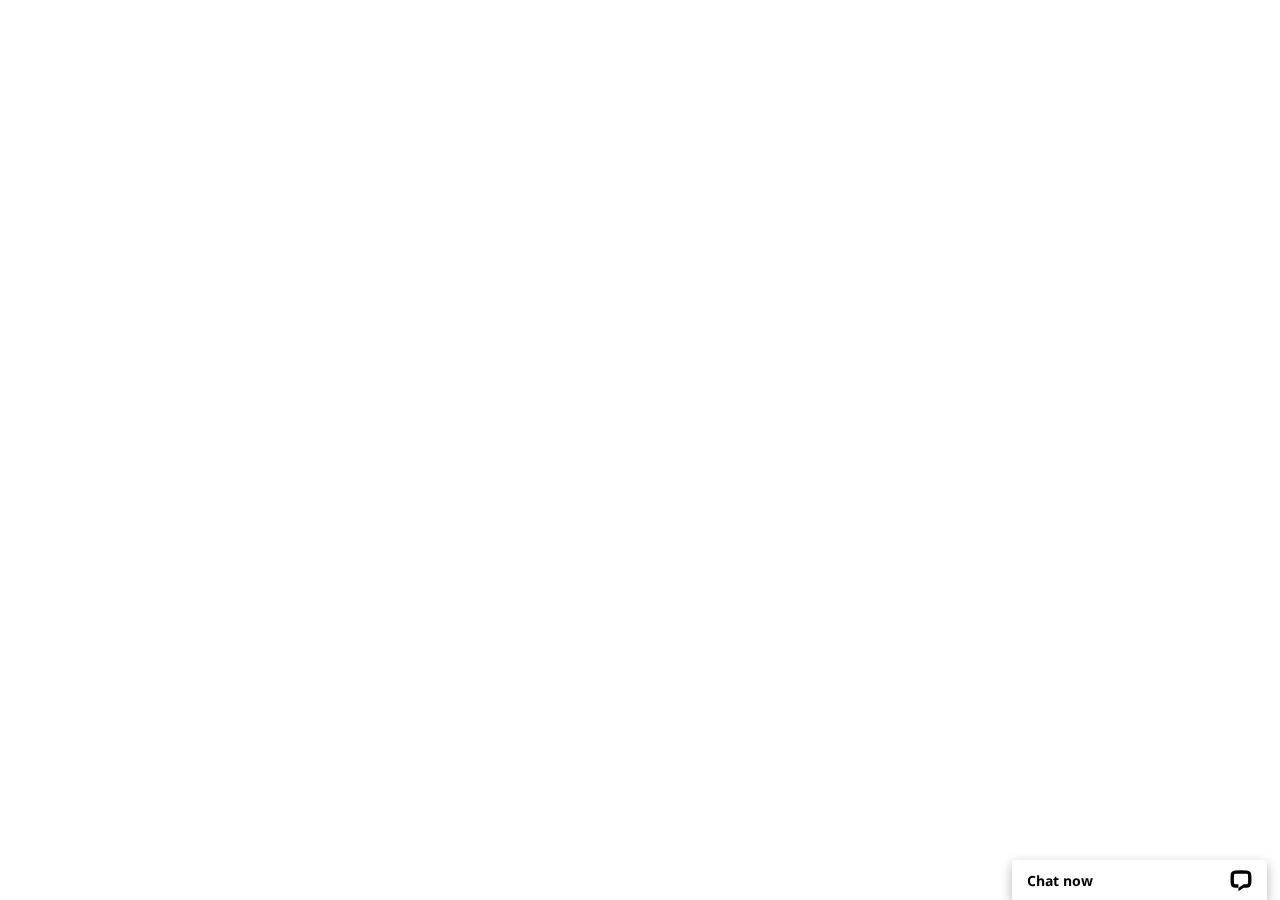
<file: index_6.html>
<!DOCTYPE html>
<html lang="en" data-scrapbook-source="https://secure.livechatinc.com/licence/2506231/v2/open_chat.cgi?license=2506231&amp;group=13&amp;embedded=1&amp;widget_version=3&amp;unique_groups=0" data-scrapbook-create="20201002130151553">
<head>
<meta charset="UTF-8"><meta name="viewport" content="width=device-width,initial-scale=1,shrink-to-fit=no"><meta name="theme-color" content="#000000"><meta name="google" value="notranslate"><link rel="canonical" href="https://secure.livechatinc.com/"><link href="css.css" rel="stylesheet"><title>Contact us via LiveChat!</title><meta name="description" content="Have any questions? Talk with us directly using LiveChat."><meta property="og:type" content="website"><meta property="og:title" content="Contact us via LiveChat!"><meta property="og:description" content="Have any questions? Talk with us directly using LiveChat."><meta property="og:image" content="https://cdn.livechatinc.com/direct-link/livechat-chat-with-us.png"><meta name="twitter:card" content="summary_large_image"><meta name="twitter:title" value="Contact us via LiveChat!"><meta name="twitter:description" value="Have any questions? Talk with us directly using LiveChat."><meta name="twitter:image" content="https://cdn.livechatinc.com/direct-link/livechat-chat-with-us.png"><style>body{font-family:'Noto Sans',sans-serif;padding:0;margin:0;overflow:hidden;-webkit-text-size-adjust:100%}</style><style data-emotion="lc">@-webkit-keyframes animation-1rp5bdi { 
  0% { opacity: 1; }
  50% { opacity: 0.4; }
  100% { opacity: 1; }
}
@keyframes animation-1rp5bdi { 
  0% { opacity: 1; }
  50% { opacity: 0.4; }
  100% { opacity: 1; }
}
.lc-1nmxp41 { animation: 1.5s ease-in-out 0s infinite normal none running animation-1rp5bdi; }
.lc-16ymtnt { width: 32px; height: 32px; fill: currentcolor; }
.lc-1vygauj-enter { opacity: 0; height: 0px; }
.lc-1vygauj-enter.lc-1vygauj-enter-active { opacity: 1; height: 1.2em; transition: height 200ms ease-in-out 0s, opacity 100ms ease-in-out 100ms; }
.lc-1vygauj-exit { opacity: 1; height: 1.2em; }
.lc-1vygauj-exit.lc-1vygauj-exit-active { opacity: 0; height: 0px; transition: height 100ms ease-in-out 100ms, opacity 200ms ease-in-out 0s; }
.lc-1kceafx-enter { opacity: 0; transform: scale(1.2); }
.lc-1kceafx-enter-active { opacity: 1; transform: scale(1); transition: opacity 200ms cubic-bezier(0.14, 0, 0, 1) 0s, transform 200ms cubic-bezier(0.14, 0, 0, 1) 0s; }
.lc-1kceafx-enter-done { opacity: 1; transform: scale(1); }
.lc-1le0op1 { display: block; border-radius: inherit; width: 100%; height: 100%; object-fit: cover; }
.lc-4klygg > :first-child { border-top-left-radius: inherit; border-top-right-radius: inherit; border-bottom-right-radius: 0px; border-bottom-left-radius: 0px; }
.lc-4klygg > :last-child { border-top-left-radius: 0px; border-top-right-radius: 0px; border-bottom-right-radius: inherit; border-bottom-left-radius: inherit; }
.lc-4klygg > :first-child:last-child { border-radius: inherit; }
.lc-1itv5e3 { margin-bottom: 4px; }
.lc-i6bazn { overflow: hidden; }
.lc-1n9fze6 { width: 230px; }
.lc-1xhj18k { display: flex; flex-direction: row; }
.lc-19vlnrv { max-width: 110px; }
.lc-fol00x { }
.lc-fol00x::-webkit-scrollbar { display: none; }
.lc-ygp2zs { margin: 0px 4px 8px; padding: 8px; border-radius: 6px !important; }
.lc-cml1ma-enter, .lc-cml1ma-appear { opacity: 0; transform: translateY(8px); }
.lc-cml1ma-enter-active, .lc-cml1ma-appear-active { opacity: 1; transform: translateY(0px); transition: opacity 100ms ease-in 0s, transform 200ms ease-in 0s; }
.lc-cml1ma-exit { opacity: 1; transform: translateY(0px); }
.lc-cml1ma-exit-active { opacity: 0; transform: translateY(8px); transition: opacity 100ms ease-in 0s, transform 200ms ease-in 0s; }
@-webkit-keyframes animation-pyf07u { 
  100% { stroke-dashoffset: 0; }
}
@keyframes animation-pyf07u { 
  100% { stroke-dashoffset: 0; }
}
.lc-1rm320t { fill: none; stroke: currentcolor; stroke-width: 2; stroke-linecap: round; stroke-linejoin: round; animation-fill-mode: forwards; animation-name: animation-pyf07u; animation-duration: 0.5s; animation-iteration-count: 1; animation-timing-function: cubic-bezier(0, 0, 1, 1); stroke-dasharray: 9.7; stroke-dashoffset: 9.7; }
@-webkit-keyframes animation-12u11yc { 
  75% { transform: translate(16px, 16px) rotate(0deg) translate(-16px, -16px); }
  91.67% { transform: translate(16px, 16px) rotate(180deg) translate(-16px, -16px); }
  0% { transform: translate(16px, 16px) rotate(0deg) translate(-16px, -16px); }
  100% { transform: translate(16px, 16px) rotate(180deg) translate(-16px, -16px); }
}
@keyframes animation-12u11yc { 
  75% { transform: translate(16px, 16px) rotate(0deg) translate(-16px, -16px); }
  91.67% { transform: translate(16px, 16px) rotate(180deg) translate(-16px, -16px); }
  0% { transform: translate(16px, 16px) rotate(0deg) translate(-16px, -16px); }
  100% { transform: translate(16px, 16px) rotate(180deg) translate(-16px, -16px); }
}
.lc-glm0gx { fill: none; transform: translate(16px, 16px) rotate(0deg) translate(-16px, -16px); animation-fill-mode: backwards; animation-timing-function: cubic-bezier(0, 0, 1, 1); animation-name: animation-12u11yc; }
.lc-7h6g5e { stroke: currentcolor; stroke-width: 2; }
@-webkit-keyframes animation-1grou3o { 
  0% { transform: translate(16px, 15px) scale(1, 1) translate(-16px, -15px); }
  61.67% { transform: translate(16px, 15px) scale(0, 0) translate(-16px, -15px); }
  63.33% { transform: translate(16px, 15px) scale(1, 1) translate(-16px, -15px); }
  100% { transform: translate(16px, 15px) scale(1, 1) translate(-16px, -15px); }
}
@keyframes animation-1grou3o { 
  0% { transform: translate(16px, 15px) scale(1, 1) translate(-16px, -15px); }
  61.67% { transform: translate(16px, 15px) scale(0, 0) translate(-16px, -15px); }
  63.33% { transform: translate(16px, 15px) scale(1, 1) translate(-16px, -15px); }
  100% { transform: translate(16px, 15px) scale(1, 1) translate(-16px, -15px); }
}
.lc-15xggm3 { transform: translate(16px, 15px) scale(1, 1) translate(-16px, -15px); animation-fill-mode: backwards; animation-name: animation-1grou3o; animation-timing-function: cubic-bezier(0.42, 0, 1, 1); }
@-webkit-keyframes animation-14sa7vk { 
  58.33% { opacity: 1; }
  60% { opacity: 0; }
  91.67% { opacity: 0; }
  96.67% { opacity: 1; }
  0% { opacity: 1; }
  100% { opacity: 1; }
}
@keyframes animation-14sa7vk { 
  58.33% { opacity: 1; }
  60% { opacity: 0; }
  91.67% { opacity: 0; }
  96.67% { opacity: 1; }
  0% { opacity: 1; }
  100% { opacity: 1; }
}
.lc-j1fz33 { fill: currentcolor; opacity: 1; animation-fill-mode: backwards; animation-timing-function: cubic-bezier(0, 0, 1, 1); animation-name: animation-14sa7vk; }
@-webkit-keyframes animation-1l04sat { 
  0% { stroke-dashoffset: 12; }
  68.33% { stroke-dashoffset: -6; }
  100% { stroke-dashoffset: -6; }
}
@keyframes animation-1l04sat { 
  0% { stroke-dashoffset: 12; }
  68.33% { stroke-dashoffset: -6; }
  100% { stroke-dashoffset: -6; }
}
@-webkit-keyframes animation-14f8cgw { 
  0% { stroke-dasharray: 6, 0, 6, 6; }
  100% { stroke-dasharray: 6, 0, 6, 6; }
}
@keyframes animation-14f8cgw { 
  0% { stroke-dasharray: 6, 0, 6, 6; }
  100% { stroke-dasharray: 6, 0, 6, 6; }
}
.lc-110rmr0 { stroke: currentcolor; stroke-width: 2; stroke-dashoffset: 12; stroke-dasharray: 6, 0, 6, 6; animation-fill-mode: backwards, backwards; animation-timing-function: cubic-bezier(0.42, 0, 1, 1), cubic-bezier(0, 0, 1, 1); animation-name: animation-1l04sat, animation-14f8cgw; }
@-webkit-keyframes animation-4dzkux { 
  0% { transform: translate(16px, 24px) translate(-16px, -24px) translate(0px, 2px); }
  40% { transform: translate(16px, 24px) translate(-16px, -24px) translate(0px, 0px); }
  75% { transform: translate(16px, 24px) translate(-16px, -24px) translate(0px, 0px); }
  76.67% { transform: translate(16px, 24px) translate(-16px, -24px) translate(-2px, 0px); }
  78.33% { transform: translate(16px, 24px) translate(-16px, -24px) translate(-4px, -1px); }
  81.67% { transform: translate(16px, 24px) translate(-16px, -24px) translate(-8px, -6px); }
  83.33% { transform: translate(16px, 24px) translate(-16px, -24px) translate(-8px, -8px); }
  85% { transform: translate(16px, 24px) translate(-16px, -24px) translate(-8px, -11px); }
  88.33% { transform: translate(16px, 24px) translate(-16px, -24px) translate(-4px, -13px); }
  91.67% { transform: translate(16px, 24px) translate(-16px, -24px) translate(0px, -13px); }
  96.67% { transform: translate(16px, 24px) translate(-16px, -24px) translate(0px, -11px); }
  100% { transform: translate(16px, 24px) translate(-16px, -24px) translate(0px, -11px); }
}
@keyframes animation-4dzkux { 
  0% { transform: translate(16px, 24px) translate(-16px, -24px) translate(0px, 2px); }
  40% { transform: translate(16px, 24px) translate(-16px, -24px) translate(0px, 0px); }
  75% { transform: translate(16px, 24px) translate(-16px, -24px) translate(0px, 0px); }
  76.67% { transform: translate(16px, 24px) translate(-16px, -24px) translate(-2px, 0px); }
  78.33% { transform: translate(16px, 24px) translate(-16px, -24px) translate(-4px, -1px); }
  81.67% { transform: translate(16px, 24px) translate(-16px, -24px) translate(-8px, -6px); }
  83.33% { transform: translate(16px, 24px) translate(-16px, -24px) translate(-8px, -8px); }
  85% { transform: translate(16px, 24px) translate(-16px, -24px) translate(-8px, -11px); }
  88.33% { transform: translate(16px, 24px) translate(-16px, -24px) translate(-4px, -13px); }
  91.67% { transform: translate(16px, 24px) translate(-16px, -24px) translate(0px, -13px); }
  96.67% { transform: translate(16px, 24px) translate(-16px, -24px) translate(0px, -11px); }
  100% { transform: translate(16px, 24px) translate(-16px, -24px) translate(0px, -11px); }
}
.lc-140jauh { transform: translate(16px, 24px) translate(-16px, -24px) translate(0px, 2px); animation-fill-mode: backwards; animation-timing-function: cubic-bezier(0, 0, 1, 1); animation-name: animation-4dzkux; }
@-webkit-keyframes animation-i6pm3c { 
  75% { transform: translate(16px, 24px) rotate(0deg) translate(-16px, -24px); }
  78.33% { transform: translate(16px, 24px) rotate(36deg) translate(-16px, -24px); }
  83.33% { transform: translate(16px, 24px) rotate(90deg) translate(-16px, -24px); }
  91.67% { transform: translate(16px, 24px) rotate(180deg) translate(-16px, -24px); }
  0% { transform: translate(16px, 24px) rotate(0deg) translate(-16px, -24px); }
  100% { transform: translate(16px, 24px) rotate(180deg) translate(-16px, -24px); }
}
@keyframes animation-i6pm3c { 
  75% { transform: translate(16px, 24px) rotate(0deg) translate(-16px, -24px); }
  78.33% { transform: translate(16px, 24px) rotate(36deg) translate(-16px, -24px); }
  83.33% { transform: translate(16px, 24px) rotate(90deg) translate(-16px, -24px); }
  91.67% { transform: translate(16px, 24px) rotate(180deg) translate(-16px, -24px); }
  0% { transform: translate(16px, 24px) rotate(0deg) translate(-16px, -24px); }
  100% { transform: translate(16px, 24px) rotate(180deg) translate(-16px, -24px); }
}
.lc-1ivj1jy { transform: translate(16px, 24px) rotate(0deg) translate(-16px, -24px); animation-fill-mode: backwards; animation-timing-function: cubic-bezier(0, 0, 1, 1); animation-name: animation-i6pm3c; }
@-webkit-keyframes animation-orlkzl { 
  0% { transform: translate(16px, 24px) scale(1, 1) translate(-16px, -24px); }
  40% { transform: translate(16px, 24px) scale(1, 1.4) translate(-16px, -24px); }
  68.33% { transform: translate(16px, 24px) scale(1, 1.6) translate(-16px, -24px); }
  86.67% { transform: translate(16px, 24px) scale(1, 1.6) translate(-16px, -24px); }
  88.33% { transform: translate(16px, 24px) scale(1, 1.4) translate(-16px, -24px); }
  91.67% { transform: translate(16px, 24px) scale(0.8, 1.3) translate(-16px, -24px); }
  96.67% { transform: translate(16px, 24px) scale(0.45, 1.6) translate(-16px, -24px); }
  100% { transform: translate(16px, 24px) scale(0.45, 1.6) translate(-16px, -24px); }
}
@keyframes animation-orlkzl { 
  0% { transform: translate(16px, 24px) scale(1, 1) translate(-16px, -24px); }
  40% { transform: translate(16px, 24px) scale(1, 1.4) translate(-16px, -24px); }
  68.33% { transform: translate(16px, 24px) scale(1, 1.6) translate(-16px, -24px); }
  86.67% { transform: translate(16px, 24px) scale(1, 1.6) translate(-16px, -24px); }
  88.33% { transform: translate(16px, 24px) scale(1, 1.4) translate(-16px, -24px); }
  91.67% { transform: translate(16px, 24px) scale(0.8, 1.3) translate(-16px, -24px); }
  96.67% { transform: translate(16px, 24px) scale(0.45, 1.6) translate(-16px, -24px); }
  100% { transform: translate(16px, 24px) scale(0.45, 1.6) translate(-16px, -24px); }
}
.lc-1qe6rdv { transform: translate(16px, 24px) scale(1, 1) translate(-16px, -24px); animation-fill-mode: backwards; animation-timing-function: cubic-bezier(0, 0, 1, 1); animation-name: animation-orlkzl; }
@-webkit-keyframes animation-18k7r7t { 
  75% { opacity: 1; }
  0% { opacity: 1; }
  100% { opacity: 1; }
}
@keyframes animation-18k7r7t { 
  75% { opacity: 1; }
  0% { opacity: 1; }
  100% { opacity: 1; }
}
.lc-1h1gal5 { fill: currentcolor; opacity: 1; animation-fill-mode: backwards; animation-timing-function: cubic-bezier(0, 0, 1, 1); animation-name: animation-18k7r7t; }
.lc-3pke62 * { animation-duration: 2s; animation-iteration-count: infinite; animation-timing-function: cubic-bezier(0, 0, 1, 1); }
.lc-q2y3yl { color: inherit; }
.lc-bh4wo8 { object-fit: cover; width: 100%; height: 100%; }
.lc-1w0dj62 { padding-top: 0.5em; }
.lc-1nkc6b9 { padding-bottom: 0.5em; }
@-webkit-keyframes animation-anhvkv { 
  100% { opacity: 0.3; }
}
@keyframes animation-anhvkv { 
  100% { opacity: 0.3; }
}
.lc-la3nd4 { font-size: 1.5rem; }
.lc-31jnla { max-width: 255px; cursor: pointer; }
@-webkit-keyframes animation-1fn2epw { 
  0%, 66.67%, 100% { transform: translate(0px, 0px); }
  6.67% { transform: translate(0px, -8px); }
  13.33%, 20% { transform: translate(0px, -10px); }
  26.67% { transform: translate(0px, -6px); }
  33.33% { transform: translate(0px, -2px); }
  40% { transform: translate(0px, 3px); }
  46.67% { transform: translate(0px, 2px); }
  53.33% { transform: translate(0px, -1px); }
}
@keyframes animation-1fn2epw { 
  0%, 66.67%, 100% { transform: translate(0px, 0px); }
  6.67% { transform: translate(0px, -8px); }
  13.33%, 20% { transform: translate(0px, -10px); }
  26.67% { transform: translate(0px, -6px); }
  33.33% { transform: translate(0px, -2px); }
  40% { transform: translate(0px, 3px); }
  46.67% { transform: translate(0px, 2px); }
  53.33% { transform: translate(0px, -1px); }
}
@-webkit-keyframes animation-188vgt8 { 
  0%, 6.67%, 73.33%, 100% { transform: translate(0px, 0px); }
  13.33% { transform: translate(0px, -8px); }
  20%, 26.67% { transform: translate(0px, -10px); }
  33.33% { transform: translate(0px, -6px); }
  40% { transform: translate(0px, -2px); }
  46.67% { transform: translate(0px, 3px); }
  53.33% { transform: translate(0px, 2px); }
  60% { transform: translate(0px, -1px); }
}
@keyframes animation-188vgt8 { 
  0%, 6.67%, 73.33%, 100% { transform: translate(0px, 0px); }
  13.33% { transform: translate(0px, -8px); }
  20%, 26.67% { transform: translate(0px, -10px); }
  33.33% { transform: translate(0px, -6px); }
  40% { transform: translate(0px, -2px); }
  46.67% { transform: translate(0px, 3px); }
  53.33% { transform: translate(0px, 2px); }
  60% { transform: translate(0px, -1px); }
}
@-webkit-keyframes animation-11sr958 { 
  0%, 13.33%, 80%, 100% { transform: translate(0px, 0px); }
  20% { transform: translate(0px, -8px); }
  26.67%, 33.33% { transform: translate(0px, -10px); }
  40% { transform: translate(0px, -6px); }
  46.67% { transform: translate(0px, -2px); }
  53.33% { transform: translate(0px, 3px); }
  60% { transform: translate(0px, 2px); }
  66.67% { transform: translate(0px, -1px); }
}
@keyframes animation-11sr958 { 
  0%, 13.33%, 80%, 100% { transform: translate(0px, 0px); }
  20% { transform: translate(0px, -8px); }
  26.67%, 33.33% { transform: translate(0px, -10px); }
  40% { transform: translate(0px, -6px); }
  46.67% { transform: translate(0px, -2px); }
  53.33% { transform: translate(0px, 3px); }
  60% { transform: translate(0px, 2px); }
  66.67% { transform: translate(0px, -1px); }
}
.lc-10i223u { overflow: hidden; margin-bottom: 0px; }
.lc-iwfo55 { padding: 0px; width: 100%; display: flex; -webkit-box-pack: center; justify-content: center; -webkit-box-align: center; align-items: center; }
.lc-y1kcm0 { align-items: flex-end; }
.lc-ali80x { order: 1; }
.lc-rblu4c { z-index: 999; position: absolute; top: 0px; left: 0px; right: 0px; bottom: 0px; border-radius: inherit; }
.lc-1v88l48 { margin: 0px; background: transparent; }
.lc-176ty9k { position: absolute; pointer-events: none; right: 0px; top: calc(50% - 16px); }
@-webkit-keyframes animation-zx8azy { 
  0% { opacity: 0; }
  33.33% { opacity: 1; }
  100% { opacity: 1; }
}
@keyframes animation-zx8azy { 
  0% { opacity: 0; }
  33.33% { opacity: 1; }
  100% { opacity: 1; }
}
@-webkit-keyframes animation-1f20b7v { 
  0% { stroke-dashoffset: 10; }
  33.33% { stroke-dashoffset: 10; }
  77.78% { stroke-dashoffset: 0; }
  100% { stroke-dashoffset: 0; }
}
@keyframes animation-1f20b7v { 
  0% { stroke-dashoffset: 10; }
  33.33% { stroke-dashoffset: 10; }
  77.78% { stroke-dashoffset: 0; }
  100% { stroke-dashoffset: 0; }
}
@-webkit-keyframes animation-1ldmrm3 { 
  0% { transform: scale(0, 0); }
  50% { transform: scale(1.1, 1.1); }
  66.67% { transform: scale(1.1, 1.1); }
  83.33% { transform: scale(0.95, 0.95); }
  100% { transform: scale(1, 1); }
}
@keyframes animation-1ldmrm3 { 
  0% { transform: scale(0, 0); }
  50% { transform: scale(1.1, 1.1); }
  66.67% { transform: scale(1.1, 1.1); }
  83.33% { transform: scale(0.95, 0.95); }
  100% { transform: scale(1, 1); }
}
@-webkit-keyframes animation-1hx7kb3 { 
  0% { opacity: 0; }
  83.33% { opacity: 1; }
  100% { opacity: 1; }
}
@keyframes animation-1hx7kb3 { 
  0% { opacity: 0; }
  83.33% { opacity: 1; }
  100% { opacity: 1; }
}
@-webkit-keyframes animation-xnrbr3 { 
  0% { transform: rotate(-90deg); }
  100% { transform: rotate(270deg); }
}
@keyframes animation-xnrbr3 { 
  0% { transform: rotate(-90deg); }
  100% { transform: rotate(270deg); }
}
.lc-xi606m { text-align: center; }
.lc-67e5f8 { font-size: inherit; }
.lc-1xzanuf { margin-right: 0px; }
.lc-1tyndxa { -webkit-box-pack: center; justify-content: center; }
.lc-413hfa { -webkit-box-pack: center; justify-content: center; flex: 1 1 0%; }
.lc-vlxhr4 { -webkit-box-pack: center; justify-content: center; min-width: auto; }
.lc-e2uouv-enter, .lc-e2uouv-appear { transform: translateY(-100%); }
.lc-e2uouv-enter-active, .lc-e2uouv-appear-active, .lc-e2uouv-enter-done, .lc-e2uouv-appear-done { transform: translateY(0px); transition: transform 150ms cubic-bezier(0.14, 0, 0, 1) 0s; }
.lc-e2uouv-exit { transform: translateY(0px); }
.lc-e2uouv-exit-active { transform: translateY(-100%); transition: transform 150ms cubic-bezier(0.14, 0, 0, 1) 0s; }
.lc-3n7l19 { transition: opacity 100ms ease-in-out 0s; position: relative; }
.lc-6su6fj { flex-shrink: 0; }
.lc-nnsuga { border: none; margin: 0px; padding: 0px; max-height: 100%; }
.lc-uwwqev { width: 100%; height: 100%; }
.lc-bcp7lh { -webkit-line-clamp: 3; -webkit-box-orient: vertical; -webkit-box-pack: center; display: -webkit-box; text-overflow: ellipsis; overflow: hidden; }
.lc-j5fi22 { padding: 0px; }
.lc-j5fi22 svg * { transition: fill 100ms ease-in-out 0s; }
.lc-k008qs { display: flex; }
.lc-4g6ai3 { cursor: pointer; }
.lc-ducv57 { width: 100%; height: auto; }
.lc-131wcsq { padding-left: 4px; }
.lc-1qeyfuh { margin-top: 6px; max-width: 100%; }
.lc-e2v18t { transform: scaleX(-1); }
.lc-1asu68f { background: transparent; overscroll-behavior: contain; position: absolute; top: 0px; bottom: 0px; left: 0px; right: 0px; }
.lc-10w0tkk { position: absolute; bottom: 0px; left: 50%; z-index: 3; transform: translate(-50%, 50%); }
.lc-8atqhb { width: 100%; }
@-webkit-keyframes animation-2kpvbj { 
  50% { opacity: 0; }
}
@keyframes animation-2kpvbj { 
  50% { opacity: 0; }
}
.lc-vqwb5n { background: currentcolor; opacity: 0.3; animation: 1.5s linear 0s infinite normal none running animation-2kpvbj; }
.lc-rp6jvu { background: currentcolor; opacity: 0.3; animation: 1.5s linear 0s infinite normal none running animation-2kpvbj; }
.lc-12z0wuy { margin-right: 8px; }
.lc-1fuy1ir-enter { opacity: 0; }
.lc-1fuy1ir-enter [role="menuitem"], .lc-1fuy1ir-enter [role="menuitemcheckbox"] { transform: translate3d(0px, 20%, 0px); }
.lc-1fuy1ir-enter-active { opacity: 1; transition: opacity 100ms ease-in-out 0s; }
.lc-1fuy1ir-enter-active [role="menuitem"], .lc-1fuy1ir-enter-active [role="menuitemcheckbox"] { transform: translate3d(0px, 0%, 0px); transition: transform 200ms ease 0s; }
.lc-1fuy1ir-exit { opacity: 1; }
.lc-1fuy1ir-exit [role="menuitem"], .lc-1fuy1ir-exit [role="menuitemcheckbox"] { transform: translate3d(0px, 0%, 0px); }
.lc-1fuy1ir-exit-active { opacity: 0; transition: opacity 200ms ease-in-out 0s; }
.lc-1fuy1ir-exit-active [role="menuitem"], .lc-1fuy1ir-exit-active [role="menuitemcheckbox"] { transform: translate3d(0px, 20%, 0px); transition: transform 200ms ease 0s; }
.lc-f6cw4l { overflow: hidden; -webkit-box-flex: 0; flex-grow: 0; text-align: left; padding: 0px 0.8em; font-weight: 700; display: flex; -webkit-box-align: center; align-items: center; transition: background-color 0.3s ease 0s; }
.lc-1xypejv-enter { opacity: 0; transform: translate3d(0px, 100%, 0px); }
.lc-1xypejv-enter.lc-1xypejv-enter-active { opacity: 1; transform: translate3d(0px, 0%, 0px); transition: opacity 140ms ease 200ms, transform 140ms ease 200ms; }
.lc-1xypejv-exit { opacity: 1; transform: translate3d(0px, 0%, 0px); }
.lc-1xypejv-exit.lc-1xypejv-exit-active { opacity: 0; transform: translate3d(0px, 100%, 0px); transition: opacity 140ms ease 0s, transform 140ms ease 0s; }
#widget-global-qjmw0wjjuo * { font-family: "Noto Sans", sans-serif; box-sizing: border-box; -webkit-font-smoothing: antialiased; -webkit-tap-highlight-color: transparent; }
.lc-1ybkea1 { padding: 0.8em 0.8em 0px; max-width: 100%; position: absolute; bottom: 0px; z-index: 2; display: flex; -webkit-box-pack: end; justify-content: flex-end; align-items: flex-end; will-change: width, height, transform, opacity; backface-visibility: hidden; right: 0px; }
.lc-rchvvg { display: flex; flex-direction: column; min-width: 0px; }
.lc-120yqim { display: flex; min-width: 0px; flex-direction: row-reverse; }
.lc-ehifke { display: flex; min-width: 0px; flex-direction: row-reverse; align-items: flex-end; }
.lc-1rocu4b { position: relative; width: 255px; box-shadow: rgba(0, 0, 0, 0.3) 0px 4px 12px; background: rgb(255, 255, 255); display: flex; padding: 0px 0.9em; -webkit-box-align: center; align-items: center; border-radius: 4px 4px 0px 0px; height: 40px; color: rgb(0, 0, 0); }
.lc-1rocu4b:hover { cursor: pointer; }
.lc-1rocu4b:focus { outline-style: none; }
.lc-1w6ylul { margin: 1em 4px 1em 0px; -webkit-box-flex: 1; flex-grow: 1; font-weight: 700; font-size: 0.9em; white-space: nowrap; overflow: hidden; text-overflow: ellipsis; }
.lc-1s5zw9x { display: flex; width: 24px; height: 24px; -webkit-box-align: center; align-items: center; -webkit-box-pack: center; justify-content: center; }
.lc-7k0k54 { position: relative; transition: transform 200ms cubic-bezier(0.18, 0.89, 0.32, 1.28) 50ms; display: flex; width: 24px; height: 24px; -webkit-box-align: center; align-items: center; -webkit-box-pack: center; justify-content: center; transform: scale(1); }
.lc-1usdo54 { display: inline-block; flex-shrink: 0; width: 1em; height: 1em; font-size: 1.5rem; user-select: none; fill: currentcolor; }
.lc-16qdtho { opacity: 1; transform: scale(1); transform-origin: 50% 50%; transition: all 200ms cubic-bezier(0.18, 0.89, 0.32, 1.28) 50ms; }
.lc-vkil3o { position: absolute; z-index: 1; left: 0px; right: 0px; bottom: 1px; transition: opacity 150ms cubic-bezier(0.33, 0, 0.67, 1) 50ms; display: flex; width: 24px; height: 24px; -webkit-box-align: center; align-items: center; -webkit-box-pack: center; justify-content: center; opacity: 0; }</style>
</head>
<body><noscript>You need to enable JavaScript to run this app.</noscript><div id="root" style="width:100%;height:100%"><div id="widget-global-qjmw0wjjuo"><div><div dir="ltr" role="main" class="lc-1ybkea1 eqd5v0k0 lc-1xypejv-appear-done lc-1xypejv-enter-done" style="width: 100%; height: 100%;"><div class="lc-rchvvg ek650k30"><div dir="ltr" class="lc-120yqim e108e6fy0"></div><div dir="ltr" class="lc-ehifke e108e6fy0"><div role="button" tabindex="0" aria-label="Open LiveChat chat widget" class="lc-1rocu4b e16i86ec0"><p class="lc-1w6ylul e16i86ec1">Chat now</p><div aria-hidden="true" class="lc-7k0k54 e1dmt1bi0"><svg color="inherit" class="lc-1usdo54" viewBox="0 0 32 32"><path fill="#020202" d="M12.63,26.46H8.83a6.61,6.61,0,0,1-6.65-6.07,89.05,89.05,0,0,1,0-11.2A6.5,6.5,0,0,1,8.23,3.25a121.62,121.62,0,0,1,15.51,0A6.51,6.51,0,0,1,29.8,9.19a77.53,77.53,0,0,1,0,11.2,6.61,6.61,0,0,1-6.66,6.07H19.48L12.63,31V26.46"></path><path fill="#ffffff" d="M19.57,21.68h3.67a2.08,2.08,0,0,0,2.11-1.81,89.86,89.86,0,0,0,0-10.38,1.9,1.9,0,0,0-1.84-1.74,113.15,113.15,0,0,0-15,0A1.9,1.9,0,0,0,6.71,9.49a74.92,74.92,0,0,0-.06,10.38,2,2,0,0,0,2.1,1.81h3.81V26.5Z" class="lc-16qdtho e1nep2br0"></path></svg><div class="lc-vkil3o e1dmt1bi1"></div></div></div></div></div></div></div></div><div><div role="log" aria-live="assertive" style="border: 0px; clip: rect(0px, 0px, 0px, 0px); height: 1px; margin: -1px; overflow: hidden; white-space: nowrap; padding: 0px; width: 1px; position: absolute;"></div><div role="log" aria-live="assertive" style="border: 0px; clip: rect(0px, 0px, 0px, 0px); height: 1px; margin: -1px; overflow: hidden; white-space: nowrap; padding: 0px; width: 1px; position: absolute;"></div><div role="log" aria-live="polite" style="border: 0px; clip: rect(0px, 0px, 0px, 0px); height: 1px; margin: -1px; overflow: hidden; white-space: nowrap; padding: 0px; width: 1px; position: absolute;"></div><div role="log" aria-live="polite" style="border: 0px; clip: rect(0px, 0px, 0px, 0px); height: 1px; margin: -1px; overflow: hidden; white-space: nowrap; padding: 0px; width: 1px; position: absolute;"></div></div></div><div style="visibility:hidden;position:fixed;z-index:-1;pointer-events:none" aria-hidden="true">gimme <span style="font-weight:700">fonts</span></div></body>
</html>
</file>
<file: css.css>
/* cyrillic-ext */
@font-face {
  font-family: 'Noto Sans';
  font-style: normal;
  font-weight: 400;
  font-display: swap;
  src: local('Noto Sans'), local('NotoSans'), url("o-0IIpQlx3QUlC5A4PNr6DRASf6M7VBj.woff2") format('woff2');
  unicode-range: U+0460-052F, U+1C80-1C88, U+20B4, U+2DE0-2DFF, U+A640-A69F, U+FE2E-FE2F;
}
/* cyrillic */
@font-face {
  font-family: 'Noto Sans';
  font-style: normal;
  font-weight: 400;
  font-display: swap;
  src: local('Noto Sans'), local('NotoSans'), url("o-0IIpQlx3QUlC5A4PNr4TRASf6M7VBj.woff2") format('woff2');
  unicode-range: U+0400-045F, U+0490-0491, U+04B0-04B1, U+2116;
}
/* devanagari */
@font-face {
  font-family: 'Noto Sans';
  font-style: normal;
  font-weight: 400;
  font-display: swap;
  src: local('Noto Sans'), local('NotoSans'), url("o-0IIpQlx3QUlC5A4PNr5DRASf6M7VBj.woff2") format('woff2');
  unicode-range: U+0900-097F, U+1CD0-1CF6, U+1CF8-1CF9, U+200C-200D, U+20A8, U+20B9, U+25CC, U+A830-A839, U+A8E0-A8FB;
}
/* greek-ext */
@font-face {
  font-family: 'Noto Sans';
  font-style: normal;
  font-weight: 400;
  font-display: swap;
  src: local('Noto Sans'), local('NotoSans'), url("o-0IIpQlx3QUlC5A4PNr6TRASf6M7VBj.woff2") format('woff2');
  unicode-range: U+1F00-1FFF;
}
/* greek */
@font-face {
  font-family: 'Noto Sans';
  font-style: normal;
  font-weight: 400;
  font-display: swap;
  src: local('Noto Sans'), local('NotoSans'), url("o-0IIpQlx3QUlC5A4PNr5jRASf6M7VBj.woff2") format('woff2');
  unicode-range: U+0370-03FF;
}
/* vietnamese */
@font-face {
  font-family: 'Noto Sans';
  font-style: normal;
  font-weight: 400;
  font-display: swap;
  src: local('Noto Sans'), local('NotoSans'), url("o-0IIpQlx3QUlC5A4PNr6jRASf6M7VBj.woff2") format('woff2');
  unicode-range: U+0102-0103, U+0110-0111, U+0128-0129, U+0168-0169, U+01A0-01A1, U+01AF-01B0, U+1EA0-1EF9, U+20AB;
}
/* latin-ext */
@font-face {
  font-family: 'Noto Sans';
  font-style: normal;
  font-weight: 400;
  font-display: swap;
  src: local('Noto Sans'), local('NotoSans'), url("o-0IIpQlx3QUlC5A4PNr6zRASf6M7VBj.woff2") format('woff2');
  unicode-range: U+0100-024F, U+0259, U+1E00-1EFF, U+2020, U+20A0-20AB, U+20AD-20CF, U+2113, U+2C60-2C7F, U+A720-A7FF;
}
/* latin */
@font-face {
  font-family: 'Noto Sans';
  font-style: normal;
  font-weight: 400;
  font-display: swap;
  src: local('Noto Sans'), local('NotoSans'), url("o-0IIpQlx3QUlC5A4PNr5TRASf6M7Q.woff2") format('woff2');
  unicode-range: U+0000-00FF, U+0131, U+0152-0153, U+02BB-02BC, U+02C6, U+02DA, U+02DC, U+2000-206F, U+2074, U+20AC, U+2122, U+2191, U+2193, U+2212, U+2215, U+FEFF, U+FFFD;
}
/* cyrillic-ext */
@font-face {
  font-family: 'Noto Sans';
  font-style: normal;
  font-weight: 700;
  font-display: swap;
  src: local('Noto Sans Bold'), local('NotoSans-Bold'), url("o-0NIpQlx3QUlC5A4PNjXhFVadyBx2pqPIif.woff2") format('woff2');
  unicode-range: U+0460-052F, U+1C80-1C88, U+20B4, U+2DE0-2DFF, U+A640-A69F, U+FE2E-FE2F;
}
/* cyrillic */
@font-face {
  font-family: 'Noto Sans';
  font-style: normal;
  font-weight: 700;
  font-display: swap;
  src: local('Noto Sans Bold'), local('NotoSans-Bold'), url("o-0NIpQlx3QUlC5A4PNjXhFVYNyBx2pqPIif.woff2") format('woff2');
  unicode-range: U+0400-045F, U+0490-0491, U+04B0-04B1, U+2116;
}
/* devanagari */
@font-face {
  font-family: 'Noto Sans';
  font-style: normal;
  font-weight: 700;
  font-display: swap;
  src: local('Noto Sans Bold'), local('NotoSans-Bold'), url("o-0NIpQlx3QUlC5A4PNjXhFVZdyBx2pqPIif.woff2") format('woff2');
  unicode-range: U+0900-097F, U+1CD0-1CF6, U+1CF8-1CF9, U+200C-200D, U+20A8, U+20B9, U+25CC, U+A830-A839, U+A8E0-A8FB;
}
/* greek-ext */
@font-face {
  font-family: 'Noto Sans';
  font-style: normal;
  font-weight: 700;
  font-display: swap;
  src: local('Noto Sans Bold'), local('NotoSans-Bold'), url("o-0NIpQlx3QUlC5A4PNjXhFVaNyBx2pqPIif.woff2") format('woff2');
  unicode-range: U+1F00-1FFF;
}
/* greek */
@font-face {
  font-family: 'Noto Sans';
  font-style: normal;
  font-weight: 700;
  font-display: swap;
  src: local('Noto Sans Bold'), local('NotoSans-Bold'), url("o-0NIpQlx3QUlC5A4PNjXhFVZ9yBx2pqPIif.woff2") format('woff2');
  unicode-range: U+0370-03FF;
}
/* vietnamese */
@font-face {
  font-family: 'Noto Sans';
  font-style: normal;
  font-weight: 700;
  font-display: swap;
  src: local('Noto Sans Bold'), local('NotoSans-Bold'), url("o-0NIpQlx3QUlC5A4PNjXhFVa9yBx2pqPIif.woff2") format('woff2');
  unicode-range: U+0102-0103, U+0110-0111, U+0128-0129, U+0168-0169, U+01A0-01A1, U+01AF-01B0, U+1EA0-1EF9, U+20AB;
}
/* latin-ext */
@font-face {
  font-family: 'Noto Sans';
  font-style: normal;
  font-weight: 700;
  font-display: swap;
  src: local('Noto Sans Bold'), local('NotoSans-Bold'), url("o-0NIpQlx3QUlC5A4PNjXhFVatyBx2pqPIif.woff2") format('woff2');
  unicode-range: U+0100-024F, U+0259, U+1E00-1EFF, U+2020, U+20A0-20AB, U+20AD-20CF, U+2113, U+2C60-2C7F, U+A720-A7FF;
}
/* latin */
@font-face {
  font-family: 'Noto Sans';
  font-style: normal;
  font-weight: 700;
  font-display: swap;
  src: local('Noto Sans Bold'), local('NotoSans-Bold'), url("o-0NIpQlx3QUlC5A4PNjXhFVZNyBx2pqPA.woff2") format('woff2');
  unicode-range: U+0000-00FF, U+0131, U+0152-0153, U+02BB-02BC, U+02C6, U+02DA, U+02DC, U+2000-206F, U+2074, U+20AC, U+2122, U+2191, U+2193, U+2212, U+2215, U+FEFF, U+FFFD;
}
</file>
